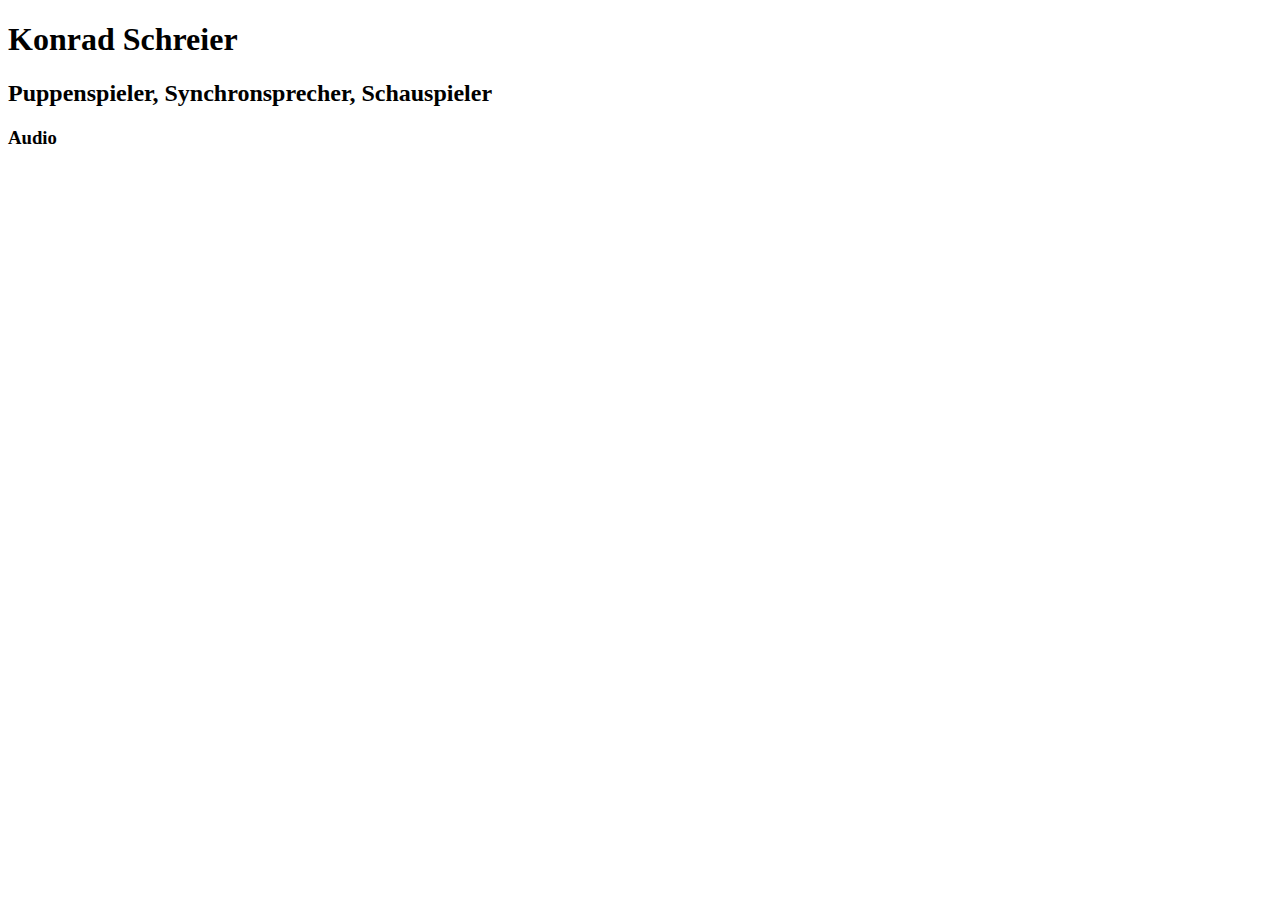
<file: audio/index.html>
<!DOCTYPE html>
<html lang="de">

<head>
    <meta charset="UTF-8">
    <meta name="viewport" content="width=device-width, initial-scale=1.0">
    <base href="https://konradschreier.de">

    <title>Konrad Schreier</title>

    <meta name="robots" content="index, follow">
    <meta name="description"
        content="Konrad Schreier – Puppenspieler, Synchronsprecher und Schauspieler aus Berlin. Projekte &amp; Profil.">
    <meta name="keywords"
        content="Kunst, Konrad Schreier, Künstlerportfolio, moderne Kunst, Schauspiel, Theater, Puppenspiel, Musik, Ernst Busch, Puppentheater">
    <meta property="og:title" content="Konrad Schreier – Portfolio">
    <meta property="og:description"
        content="Konrad Schreier – Puppenspieler, Synchronsprecher und Schauspieler aus Berlin. Projekte &amp; Profil.">
    <meta property="og:image" content="images/portfolio-cover.jpg">
    <meta property="og:url" content="https://konradschreier.de">
    <meta property="og:type" content="website">
    <meta name="twitter:card" content="summary_large_image">
    <meta name="twitter:title"
        content="Konrad Schreier – Puppenspieler, Synchronsprecher und Schauspieler aus Berlin. Projekte &amp; Profil.">
    <meta name="twitter:description" content="Erfahren Sie mehr über Kunst und Projekte von Konrad Schreier.">
    <meta name="twitter:image" content="images/portfolio-cover.jpg">
    <script src="js/head.js" defer></script>
</head>

<body>
    <header>
        <div class="center">
            <h1>Konrad Schreier</h1>
            <h2>Puppenspieler, Synchronsprecher, Schauspieler</h2>
        </div>
    </header>

    <div id="nav"></div>

    <div class="row">
        <div class="main">
            <div class="center">
                <h3>Audio</h3>
                <div id="pl"></div>
            </div>
        </div>

        <div id="impressum"></div>

    </div>
</body>

</html>
</file>
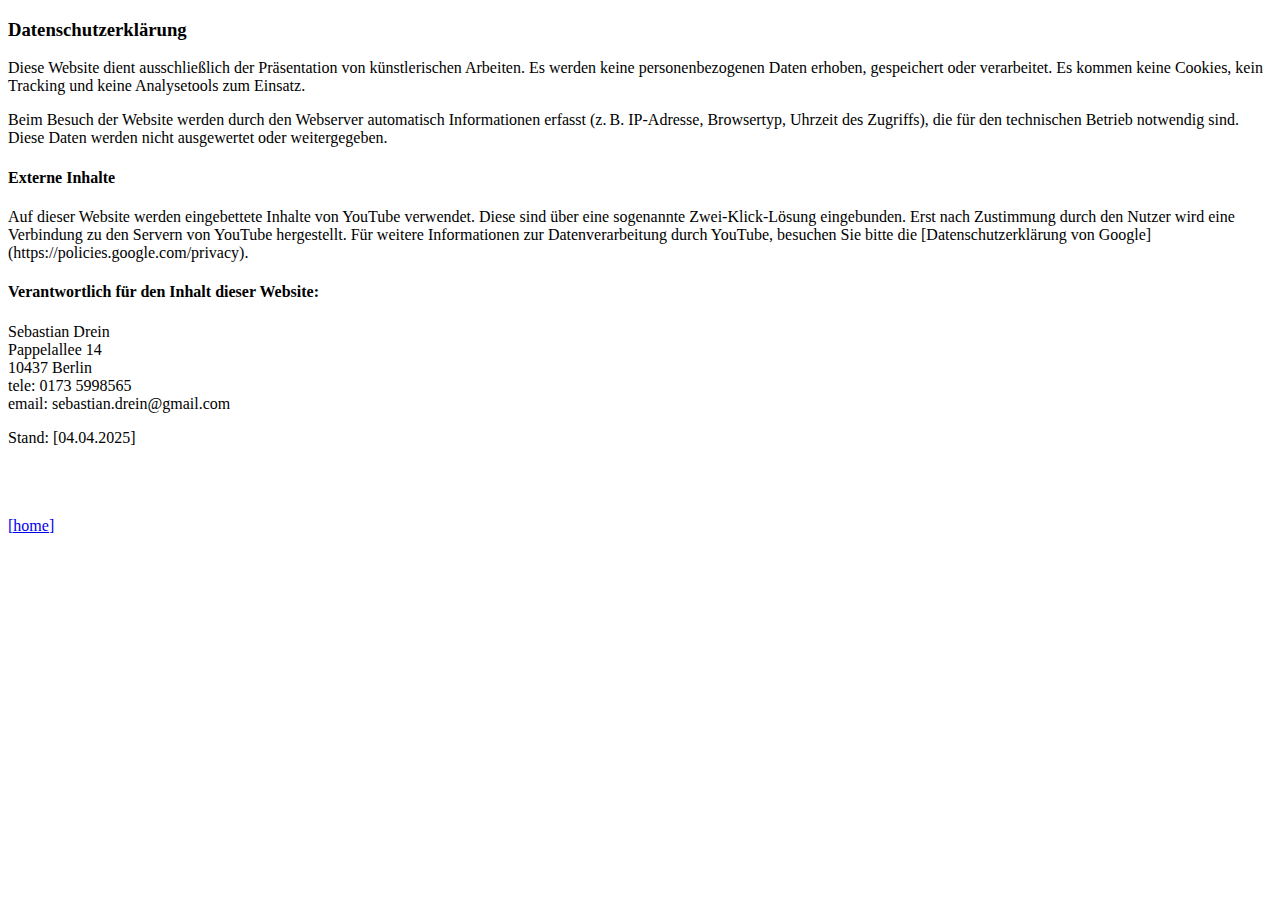
<file: datenschutzerklärung/index.html>
<!DOCTYPE html>
<html lang="DE">

<head>
    <meta charset="UTF-8">
    <meta name="viewport" content="width=device-width, initial-scale=1.0">
    <base href="https://konradschreier.de">

    <title>Konrad Schreier</title>

    <meta name="robots" content="index, follow">
    <meta name="description"
        content="Konrad Schreier – Puppenspieler, Synchronsprecher und Schauspieler aus Berlin. Projekte &amp; Profil.">
    <meta name="keywords"
        content="Kunst, Konrad Schreier, Künstlerportfolio, moderne Kunst, Schauspiel, Theater, Puppenspiel, Musik, Ernst Busch, Puppentheater">
    <meta property="og:title" content="Konrad Schreier – Portfolio">
    <meta property="og:description"
        content="Konrad Schreier – Puppenspieler, Synchronsprecher und Schauspieler aus Berlin. Projekte &amp; Profil.">
    <meta property="og:image" content="images/portfolio-cover.jpg">
    <meta property="og:url" content="https://konradschreier.de">
    <meta property="og:type" content="website">
    <meta name="twitter:card" content="summary_large_image">
    <meta name="twitter:title"
        content="Konrad Schreier – Puppenspieler, Synchronsprecher und Schauspieler aus Berlin. Projekte &amp; Profil.">
    <meta name="twitter:description" content="Erfahren Sie mehr über Kunst und Projekte von Konrad Schreier.">
    <meta name="twitter:image" content="images/portfolio-cover.jpg">
    <script src="js/head.js" defer></script>
</head>

<body class="center">
    <h3>Datenschutzerklärung</h3>

    <p>Diese Website dient ausschließlich der Präsentation von künstlerischen Arbeiten. Es werden keine
        personenbezogenen Daten erhoben, gespeichert oder verarbeitet. Es kommen keine Cookies, kein Tracking und keine
        Analysetools zum Einsatz.</p>

    <p>Beim Besuch der Website werden durch den Webserver automatisch Informationen erfasst (z. B. IP-Adresse,
        Browsertyp, Uhrzeit des Zugriffs), die für den technischen Betrieb notwendig sind. Diese Daten werden nicht
        ausgewertet oder weitergegeben.</p>

    <p>
    <h4>Externe Inhalte</h4>
    Auf dieser Website werden eingebettete Inhalte von YouTube verwendet. Diese sind über eine sogenannte
    Zwei-Klick-Lösung eingebunden. Erst nach Zustimmung durch den Nutzer wird eine Verbindung zu den Servern von
    YouTube hergestellt.
    Für weitere Informationen zur Datenverarbeitung durch YouTube, besuchen Sie bitte die [Datenschutzerklärung von
    Google]
    (https://policies.google.com/privacy).</p>

    <p>
    <h4>Verantwortlich für den Inhalt dieser Website:</h4>
    Sebastian Drein<br>Pappelallee 14<br>10437 Berlin<br>tele: 0173 5998565<br>email: sebastian.drein@gmail.com
    </p>
    <p> Stand: [04.04.2025]</p>
    <p><br><br><br>
        <a href="https://konradschreier.de">[home]</a>
    </p>
</body>

</html>
</file>
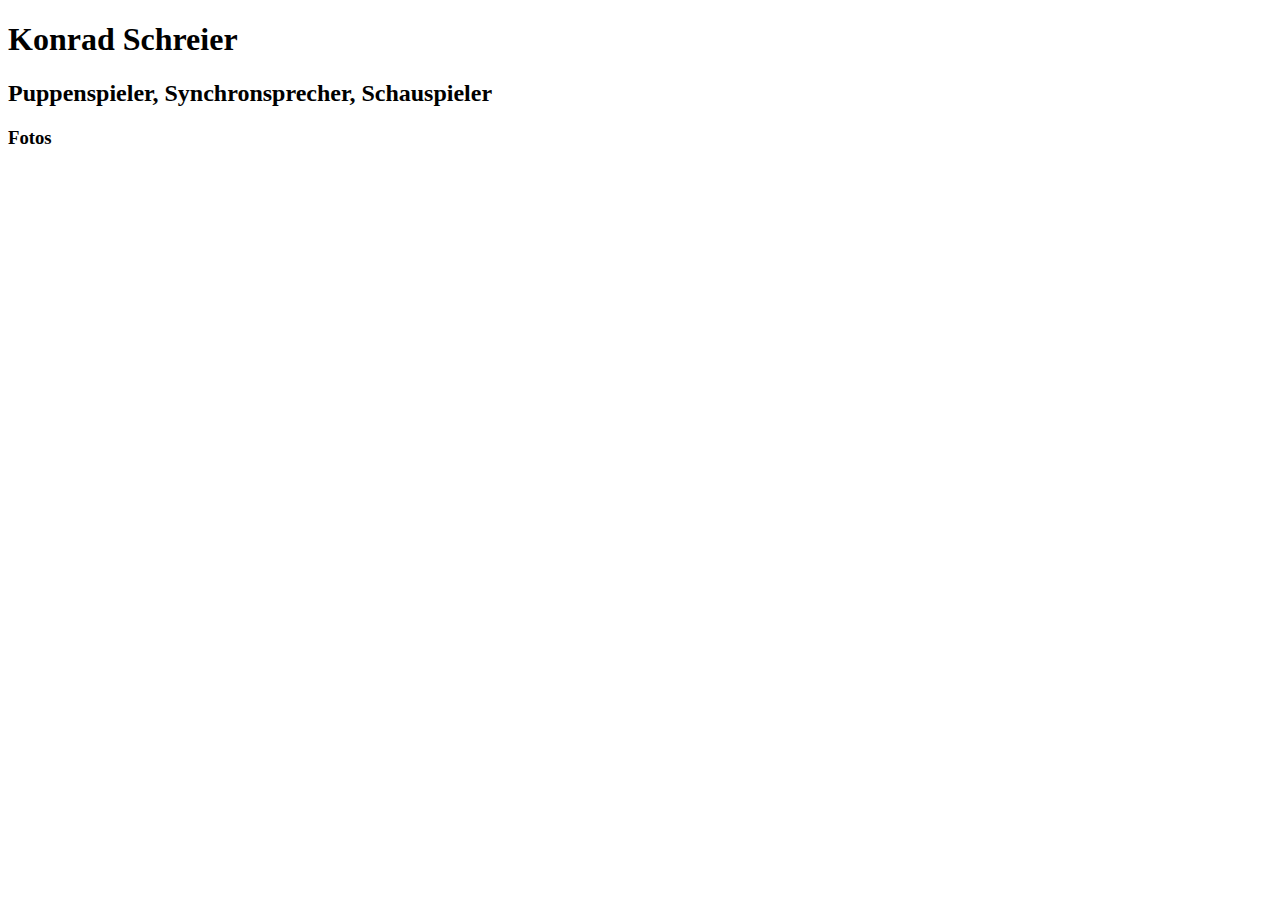
<file: fotos/index.html>
<!DOCTYPE html>
<html lang="de">

<head>
    <meta charset="UTF-8">
    <meta name="viewport" content="width=device-width, initial-scale=1.0">
    <base href="https://konradschreier.de">

    <title>Konrad Schreier</title>

    <meta name="robots" content="index, follow">
    <meta name="description"
        content="Konrad Schreier – Puppenspieler, Synchronsprecher und Schauspieler aus Berlin. Projekte &amp; Profil.">
    <meta name="keywords"
        content="Kunst, Konrad Schreier, Künstlerportfolio, moderne Kunst, Schauspiel, Theater, Puppenspiel, Musik, Ernst Busch, Puppentheater">
    <meta property="og:title" content="Konrad Schreier – Portfolio">
    <meta property="og:description"
        content="Konrad Schreier – Puppenspieler, Synchronsprecher und Schauspieler aus Berlin. Projekte &amp; Profil.">
    <meta property="og:image" content="images/portfolio-cover.jpg">
    <meta property="og:url" content="https://konradschreier.de">
    <meta property="og:type" content="website">
    <meta name="twitter:card" content="summary_large_image">
    <meta name="twitter:title"
        content="Konrad Schreier – Puppenspieler, Synchronsprecher und Schauspieler aus Berlin. Projekte &amp; Profil.">
    <meta name="twitter:description" content="Erfahren Sie mehr über Kunst und Projekte von Konrad Schreier.">
    <meta name="twitter:image" content="images/portfolio-cover.jpg">
    <script src="js/head.js" defer></script>
</head>

<body>
    <header>
        <div class="center">
            <h1>Konrad Schreier</h1>
            <h2>Puppenspieler, Synchronsprecher, Schauspieler</h2>
        </div>
    </header>

    <div id="nav"></div>

    <div class="row">
        <div class="main">
            <div class="center">
                <h3>Fotos</h3>
                <div id="pl"></div>
            </div>
        </div>

        <div id="impressum"></div>

    </div>
</body>

</html>
</file>
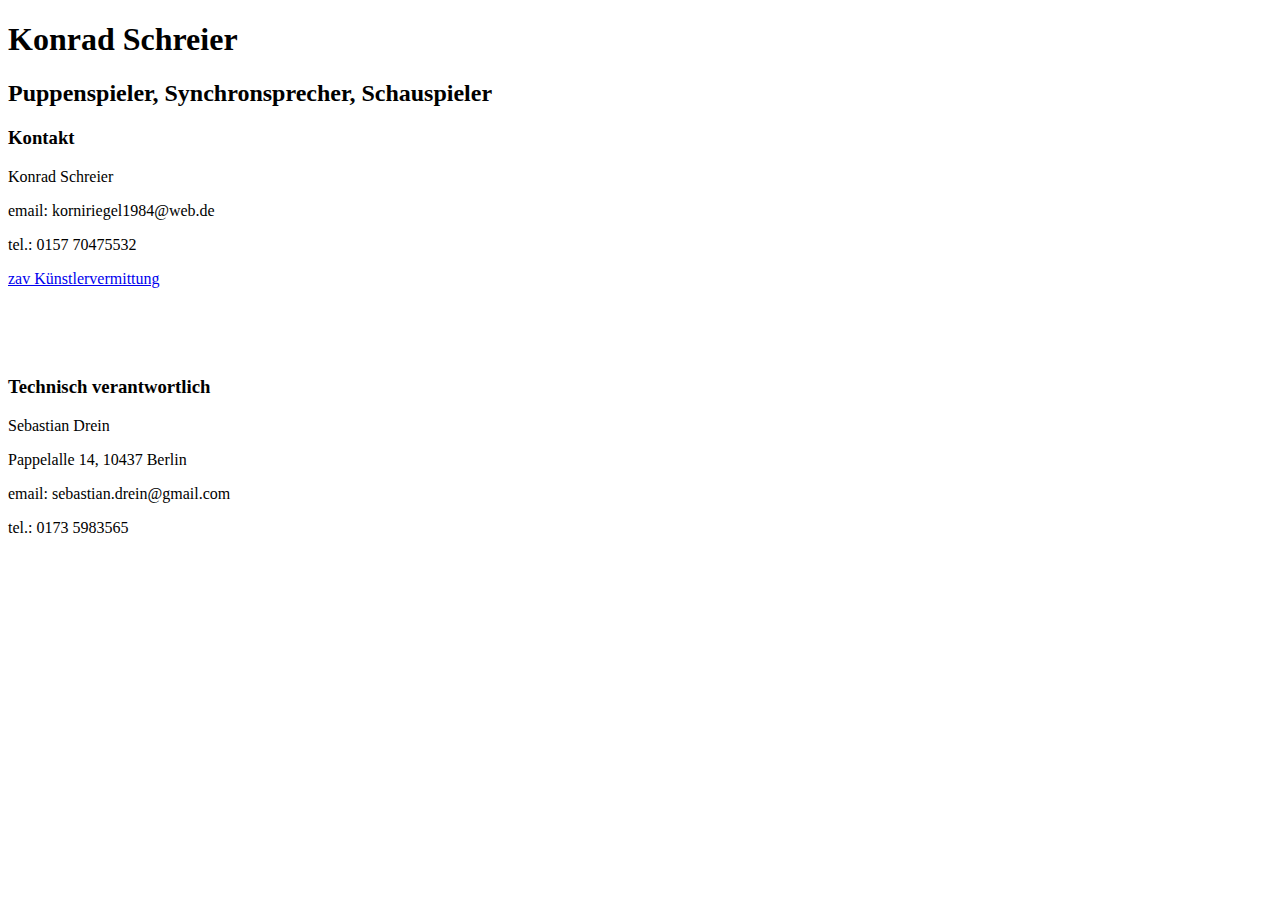
<file: kontakt/index.html>
<!DOCTYPE html>
<html lang="de">

<head>
    <meta charset="UTF-8">
    <meta name="viewport" content="width=device-width, initial-scale=1.0">
    <base href="https://konradschreier.de">

    <title>Konrad Schreier</title>

    <meta name="robots" content="index, follow">
    <meta name="description"
        content="Konrad Schreier – Puppenspieler, Synchronsprecher und Schauspieler aus Berlin. Projekte &amp; Profil.">
    <meta name="keywords"
        content="Kunst, Konrad Schreier, Künstlerportfolio, moderne Kunst, Schauspiel, Theater, Puppenspiel, Musik, Ernst Busch, Puppentheater">
    <meta property="og:title" content="Konrad Schreier – Portfolio">
    <meta property="og:description"
        content="Konrad Schreier – Puppenspieler, Synchronsprecher und Schauspieler aus Berlin. Projekte &amp; Profil.">
    <meta property="og:image" content="images/portfolio-cover.jpg">
    <meta property="og:url" content="https://konradschreier.de">
    <meta property="og:type" content="website">
    <meta name="twitter:card" content="summary_large_image">
    <meta name="twitter:title"
        content="Konrad Schreier – Puppenspieler, Synchronsprecher und Schauspieler aus Berlin. Projekte &amp; Profil.">
    <meta name="twitter:description" content="Erfahren Sie mehr über Kunst und Projekte von Konrad Schreier.">
    <meta name="twitter:image" content="images/portfolio-cover.jpg">

    <script src="js/head.js" defer></script>
</head>

<body>
    <header>
        <div class="center">
            <h1>Konrad Schreier</h1>
            <h2>Puppenspieler, Synchronsprecher, Schauspieler</h2>
        </div>
    </header>

    <div id="nav"></div>

    <div class="row">
        <div class="main">
            <div class="center">
                <h3>Kontakt</h3>
                <p>Konrad Schreier</p>
                <p>email: korniriegel1984@web.de</p>
                <p>tel.: 0157 70475532</p>
                <a
                    href="https://zav.arbeitsagentur.de/DE/Kuenstler/Puppenspiel/m/Schreier-Konrad/Sedcard_Schreier-Konrad.html?nn=77808">
                    zav Künstlervermittung
                </a>
                <p><br><br><br></p>
                <h3>Technisch verantwortlich</h3>
                <p>Sebastian Drein</p>
                <p> Pappelalle 14,
                    10437 Berlin
                </p>
                <p>email: sebastian.drein@gmail.com</p>
                <p>tel.: 0173 5983565</p>
                <p><br><br><br></p>
            </div>
        </div>

        <div id="impressum"></div>

    </div>
</body>

</html>
</file>
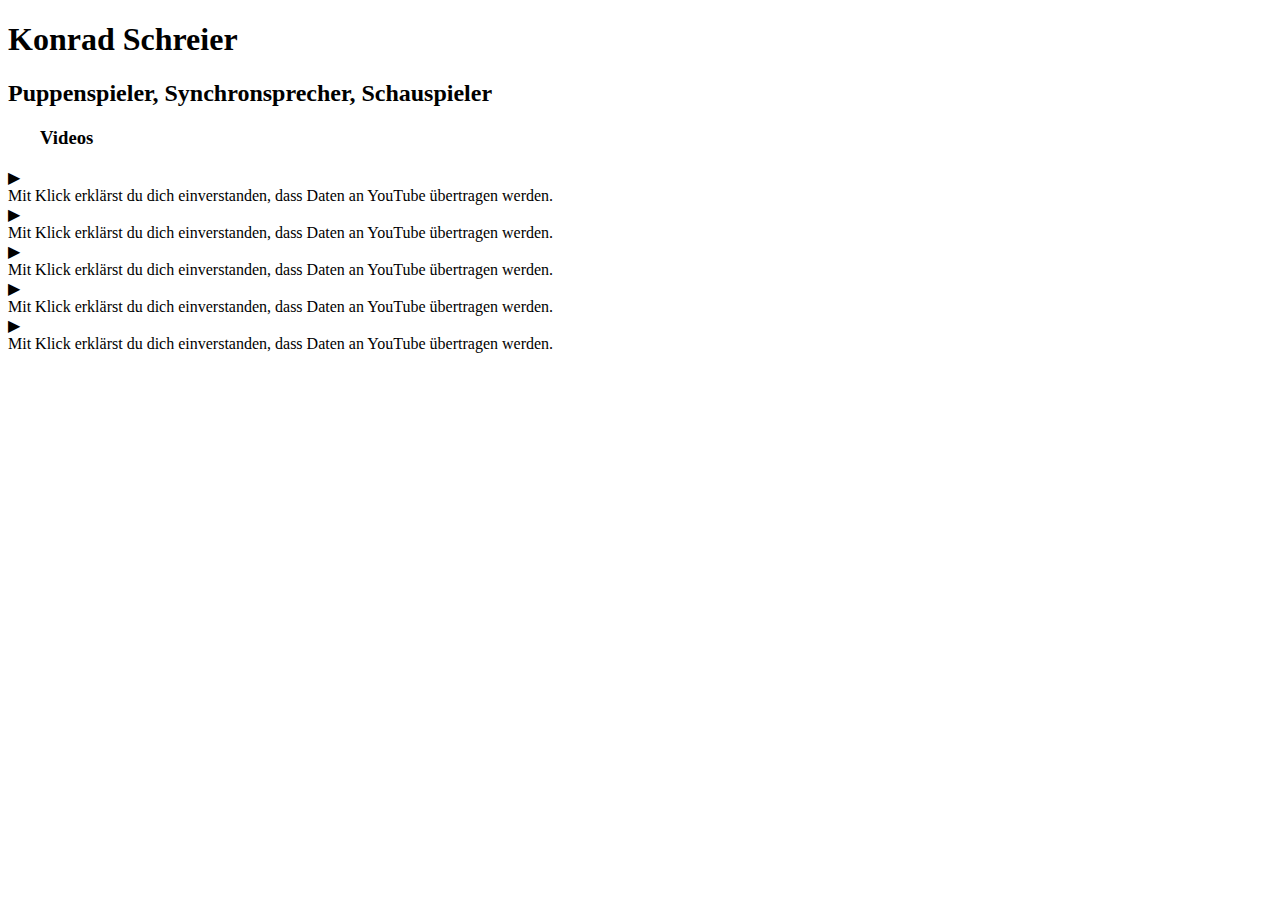
<file: videos/index.html>
<!DOCTYPE html>
<html lang="de">

<head>
    <meta charset="UTF-8">
    <meta name="viewport" content="width=device-width, initial-scale=1.0">
    <base href="https://konradschreier.de">

    <title>Konrad Schreier</title>

    <meta name="robots" content="index, follow">
    <meta name="description"
        content="Konrad Schreier – Puppenspieler, Synchronsprecher und Schauspieler aus Berlin. Projekte &amp; Profil.">
    <meta name="keywords"
        content="Kunst, Konrad Schreier, Künstlerportfolio, moderne Kunst, Schauspiel, Theater, Puppenspiel, Musik, Ernst Busch, Puppentheater">
    <meta property="og:title" content="Konrad Schreier – Portfolio">
    <meta property="og:description"
        content="Konrad Schreier – Puppenspieler, Synchronsprecher und Schauspieler aus Berlin. Projekte &amp; Profil.">
    <meta property="og:image" content="images/portfolio-cover.jpg">
    <meta property="og:url" content="https://konradschreier.de">
    <meta property="og:type" content="website">
    <meta name="twitter:card" content="summary_large_image">
    <meta name="twitter:title"
        content="Konrad Schreier – Puppenspieler, Synchronsprecher und Schauspieler aus Berlin. Projekte &amp; Profil.">
    <meta name="twitter:description" content="Erfahren Sie mehr über Kunst und Projekte von Konrad Schreier.">
    <meta name="twitter:image" content="images/portfolio-cover.jpg">

    <script src="js/head.js" defer></script>
</head>

<body>
    <header>
        <div class="center">
            <h1>Konrad Schreier</h1>
            <h2>Puppenspieler, Synchronsprecher, Schauspieler</h2>
        </div>
    </header>
    <div id="nav"></div>
    <div class="row">
        <div class="main">
            <div class="videos">
                <h3 style="width: 100%; margin-left: 2rem;">Videos</h3>
                <!-- Video 1 -->
                <div class=" video-wrapper" id="video-1" data-video-id="804MrawcO4A">
                    <div class="video-placeholder" onclick="loadYouTubeVideo('video-1')"
                        style="background-image: url('images/tn_video1.jpg');">
                        <div class="video-button">▶</div>
                        <div class="video-overlay">Mit Klick erklärst du dich einverstanden, dass Daten an YouTube
                            übertragen werden.</div>
                    </div>
                </div>
                <!-- Video 2 -->
                <div class="video-wrapper" id="video-2" data-video-id="CtJ1ZwpMeGo">
                    <div class="video-placeholder" onclick="loadYouTubeVideo('video-2')"
                        style="background-image: url('images/tn_video2.jpg');">
                        <div class="video-button">▶</div>
                        <div class="video-overlay">Mit Klick erklärst du dich einverstanden, dass Daten an YouTube
                            übertragen werden.</div>
                    </div>
                </div>
                <!-- Video 3 -->
                <div class="video-wrapper" id="video-3" data-video-id="kYtrtfHc8P0">
                    <div class="video-placeholder" onclick="loadYouTubeVideo('video-3')"
                        style="background-image: url('images/tn_video3.jpg');">
                        <div class="video-button">▶</div>
                        <div class="video-overlay">Mit Klick erklärst du dich einverstanden, dass Daten an YouTube
                            übertragen werden.</div>
                    </div>
                </div>
                <!-- Video 4 -->
                <div class="video-wrapper" id="video-4" data-video-id="ZuxSgnxZCpU">
                    <div class="video-placeholder" onclick="loadYouTubeVideo('video-4')"
                        style="background-image: url('images/tn_video4.jpg');">
                        <div class="video-button">▶</div>
                        <div class="video-overlay">Mit Klick erklärst du dich einverstanden, dass Daten an YouTube
                            übertragen werden.</div>
                    </div>
                </div>
                <!-- Video 5 -->
                <div class="video-wrapper" id="video-5" data-video-id="phHOLYlEPg0">
                    <div class="video-placeholder" onclick="loadYouTubeVideo('video-5')"
                        style="background-image: url('images/tn_video5.jpg');">
                        <div class="video-button">▶</div>
                        <div class="video-overlay">Mit Klick erklärst du dich einverstanden, dass Daten an YouTube
                            übertragen werden.</div>
                    </div>
                </div>
            </div>
        </div>

        <div id="impressum"></div>

    </div>
</body>

</html>
</file>
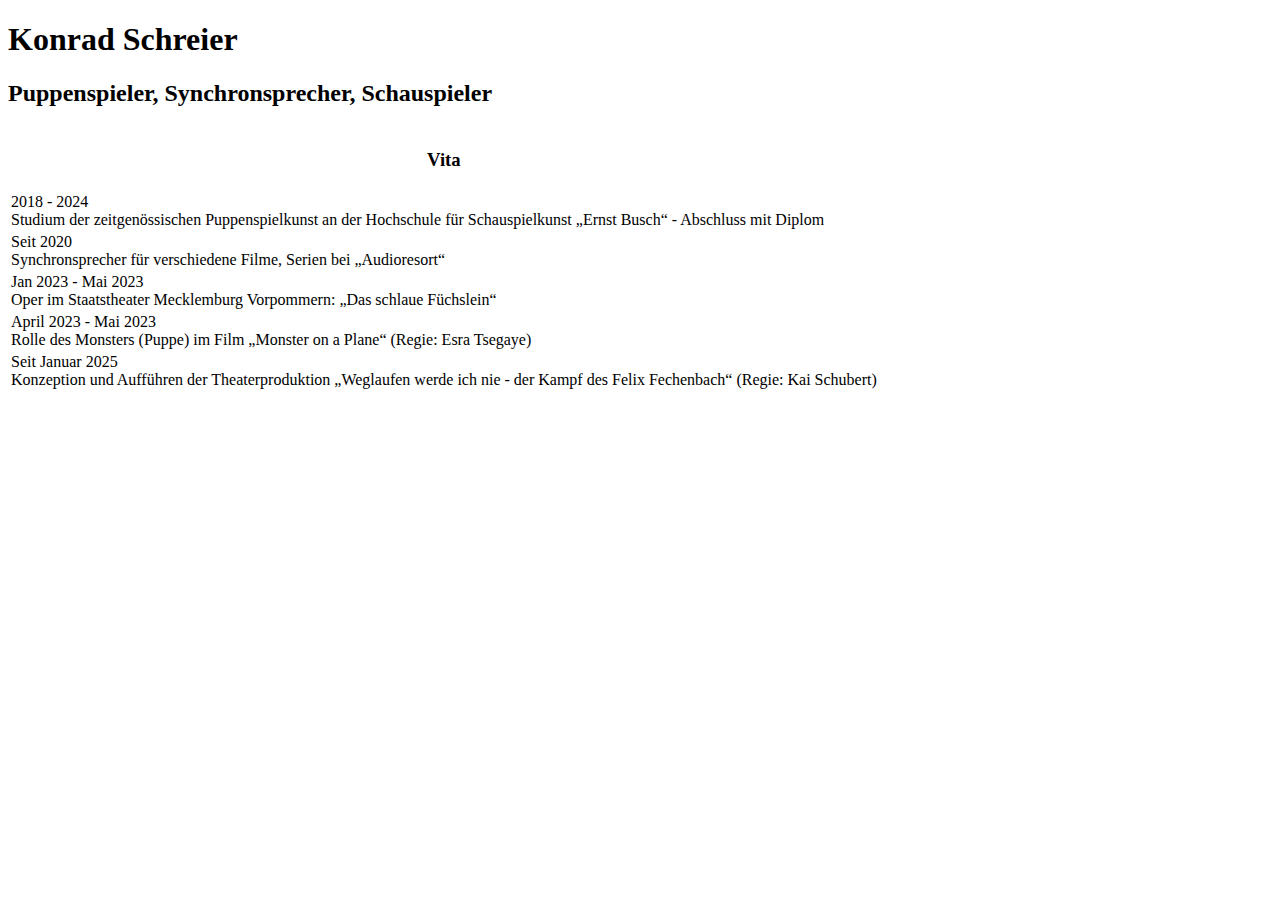
<file: vita/index.html>
<!DOCTYPE html>
<html lang="de">

<head>
    <meta charset="UTF-8">
    <meta name="viewport" content="width=device-width, initial-scale=1.0">
    <base href="https://konradschreier.de">

    <title>Konrad Schreier</title>

    <meta name="robots" content="index, follow">
    <meta name="description"
        content="Konrad Schreier – Puppenspieler, Synchronsprecher und Schauspieler aus Berlin. Projekte &amp; Profil.">
    <meta name="keywords"
        content="Kunst, Konrad Schreier, Künstlerportfolio, moderne Kunst, Schauspiel, Theater, Puppenspiel, Musik, Ernst Busch, Puppentheater">
    <meta property="og:title" content="Konrad Schreier – Portfolio">
    <meta property="og:description"
        content="Konrad Schreier – Puppenspieler, Synchronsprecher und Schauspieler aus Berlin. Projekte &amp; Profil.">
    <meta property="og:image" content="images/portfolio-cover.jpg">
    <meta property="og:url" content="https://konradschreier.de">
    <meta property="og:type" content="website">
    <meta name="twitter:card" content="summary_large_image">
    <meta name="twitter:title"
        content="Konrad Schreier – Puppenspieler, Synchronsprecher und Schauspieler aus Berlin. Projekte &amp; Profil.">
    <meta name="twitter:description" content="Erfahren Sie mehr über Kunst und Projekte von Konrad Schreier.">
    <meta name="twitter:image" content="images/portfolio-cover.jpg">
    <script src="js/head.js" defer></script>
</head>

<body>
    <header>
        <div class="center">
            <h1>Konrad Schreier</h1>
            <h2>Puppenspieler, Synchronsprecher, Schauspieler</h2>
        </div>
    </header>

    <div id="nav"></div>

    <div class="row">
        <div class="main">
            <div class="center">
                <table>
                    <tr>
                        <th>
                            <h3>Vita</h3>
                        </th>
                    </tr>
                    <tr>
                        <td>2018 - 2024<br>
                            Studium der zeitgenössischen Puppenspielkunst an der Hochschule für Schauspielkunst
                            „Ernst Busch“ - Abschluss mit Diplom</td>
                    </tr>
                    <tr>
                        <td>Seit 2020<br>
                            Synchronsprecher für verschiedene Filme, Serien bei „Audioresort“</td>
                    </tr>
                    <tr>
                        <td>Jan 2023 - Mai 2023<br>
                            Oper im Staatstheater Mecklemburg Vorpommern: „Das schlaue Füchslein“</td>
                    </tr>
                    <tr>
                        <td>April 2023 - Mai 2023<br>
                            Rolle des Monsters (Puppe) im Film „Monster on a Plane“ (Regie: Esra Tsegaye)</td>
                    </tr>
                    <tr>
                        <td>Seit Januar 2025<br>
                            Konzeption und Aufführen der Theaterproduktion „Weglaufen werde ich nie - der Kampf
                            des Felix Fechenbach“ (Regie: Kai Schubert)</td>
                    </tr>
                </table>
            </div>
        </div>

        <div id="impressum"></div>

    </div>
</body>

</html>
</file>
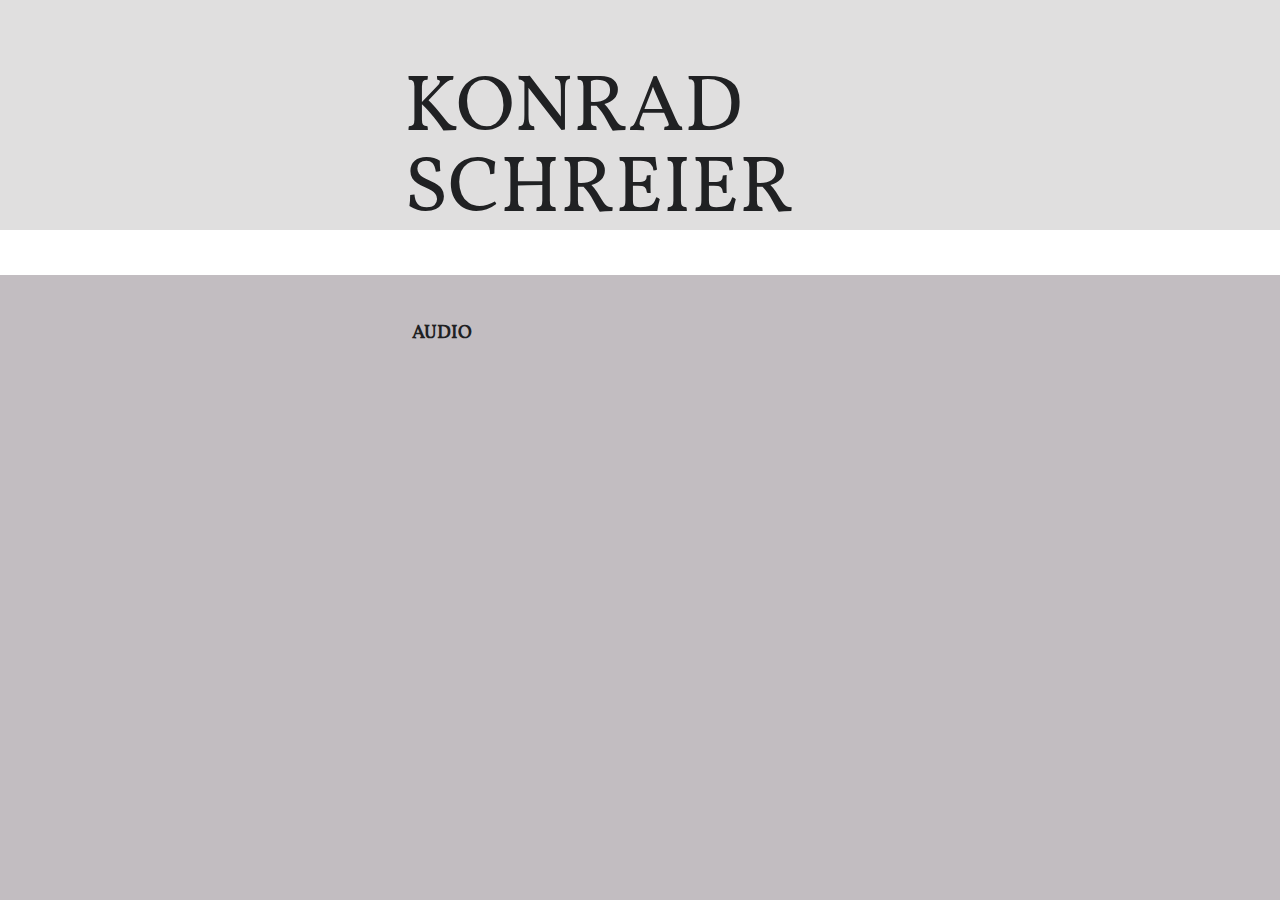
<file: audio.html>
<!DOCTYPE html>
<html lang="DE">

<head>
    <meta charset="UTF-8">
    <title>Konrad Schreier</title>
    <!--meta http-equiv="refresh" content="100"-->
    <link rel="stylesheet" href="css/styles.css">
    <script src="https://code.jquery.com/jquery-3.7.1.js"
        integrity="sha256-eKhayi8LEQwp4NKxN+CfCh+3qOVUtJn3QNZ0TciWLP4=" crossorigin="anonymous"></script>
</head>

<body>
    <header>
        <div class="center">
            <h1>Konrad Schreier</h1>
            <h2>Puppenspieler, Synchronsprecher, Schauspieler</h2>
        </div>
    </header>

    <div id="nav"></div>
    <script>
        $(function () {
            $("#nav").load("nav.html");
        });
    </script>

    <div class="row">
        <div class="main">
            <div class="center">
                <h3>Audio</h3>
                <div id="pl"></div>
                <script>
                    $(function () {
                        $("#pl").load("placeholder.html");
                    });
                </script>
            </div>
        </div>
    </div>

    <div id="impressum"></div>
    <script>
        $(function () {
            $("#impressum").load("footer.html");
        });
    </script>
    </div>
</body>

</html>
</file>
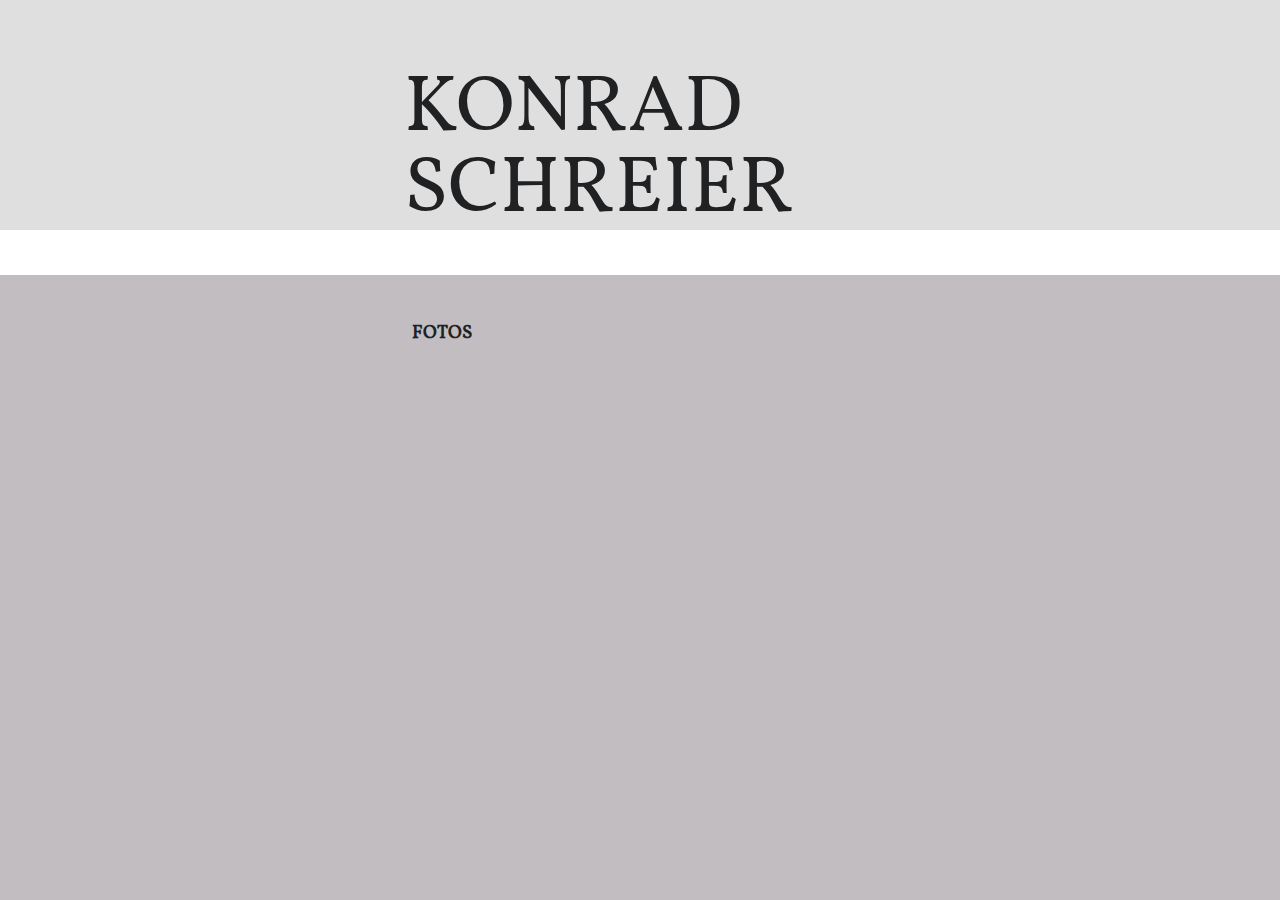
<file: fotos.html>
<!DOCTYPE html>
<html lang="DE">

<head>
    <meta charset="UTF-8">
    <title>Konrad Schreier</title>
    <!--meta http-equiv="refresh" content="100"-->
    <link rel="stylesheet" href="css/styles.css">
    <script src="https://code.jquery.com/jquery-3.7.1.js"
        integrity="sha256-eKhayi8LEQwp4NKxN+CfCh+3qOVUtJn3QNZ0TciWLP4=" crossorigin="anonymous"></script>
</head>

<body>
    <header>
        <div class="center">
            <h1>Konrad Schreier</h1>
            <h2>Puppenspieler, Synchronsprecher, Schauspieler</h2>
        </div>
    </header>

    <div id="nav"></div>
    <script>
        $(function () {
            $("#nav").load("nav.html");
        });
    </script>

    <div class="row">
        <div class="main">
            <div class="center">
                <h3>Fotos</h3>
                <div id="pl"></div>
                <script>
                    $(function () {
                        $("#pl").load("placeholder.html");
                    });
                </script>
            </div>
        </div>
    </div>

    <div id="impressum"></div>
    <script>
        $(function () {
            $("#impressum").load("footer.html");
        });
    </script>
    </div>
</body>

</html>
</file>
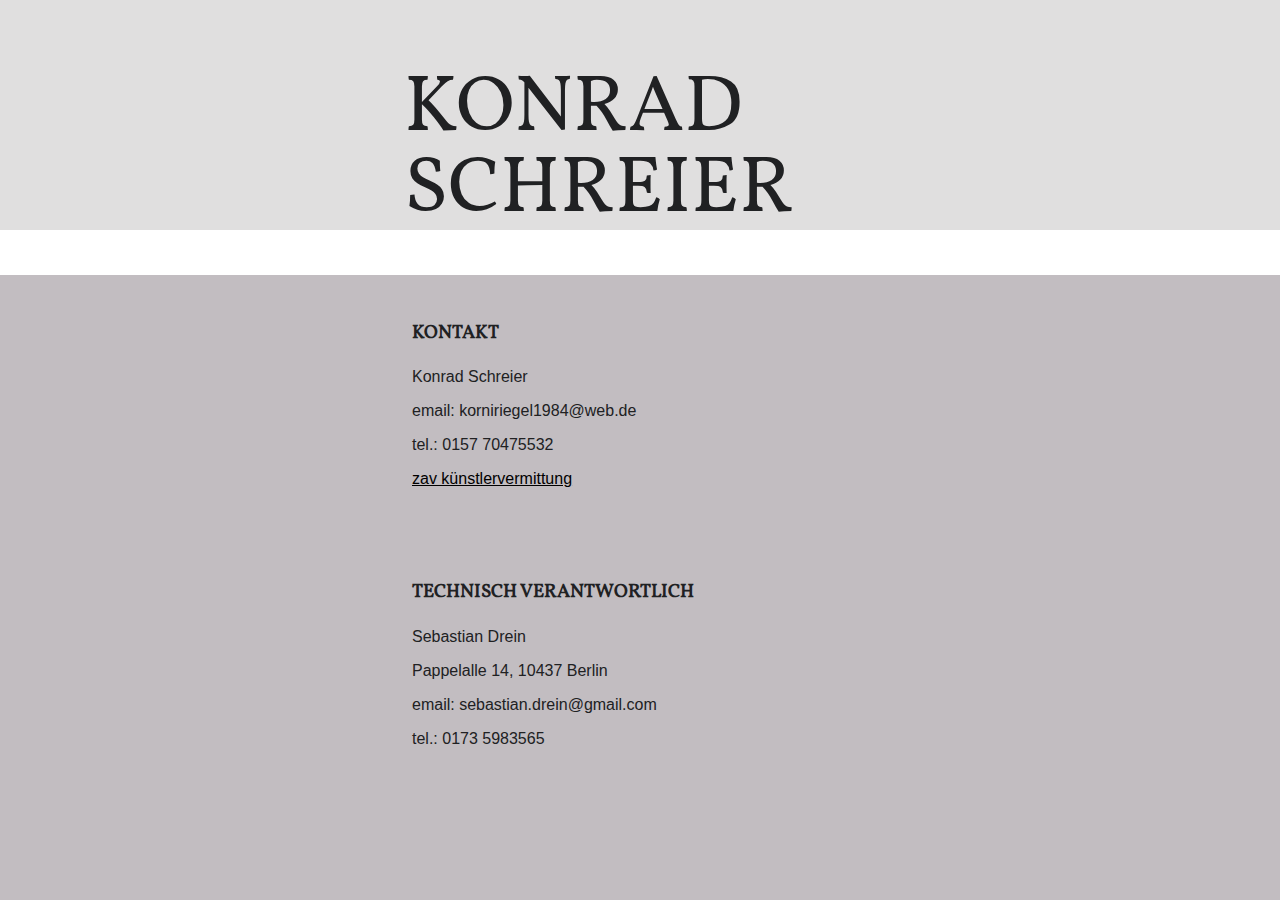
<file: kontakt.html>
<!DOCTYPE html>
<html lang="DE">

<head>
    <meta charset="UTF-8">
    <title>Konrad Schreier</title>
    <!--meta http-equiv="refresh" content="100"-->
    <link rel="stylesheet" href="css/styles.css">
    <script src="https://code.jquery.com/jquery-3.7.1.js"
        integrity="sha256-eKhayi8LEQwp4NKxN+CfCh+3qOVUtJn3QNZ0TciWLP4=" crossorigin="anonymous"></script>
</head>

<body>
    <header>
        <div class="center">
            <h1>Konrad Schreier</h1>
            <h2>Puppenspieler, Synchronsprecher, Schauspieler</h2>
        </div>
    </header>

    <div id="nav"></div>
    <script>
        $(function () {
            $("#nav").load("nav.html");
        });
    </script>

    <div class="row">
        <div class="main">
            <div class="center">
                <h3>Kontakt</h3>
                <p>Konrad Schreier</p>
                <p>email: korniriegel1984@web.de</p>
                <p>tel.: 0157 70475532</p>
                <a
                    href="https://zav.arbeitsagentur.de/DE/Kuenstler/Puppenspiel/m/Schreier-Konrad/Sedcard_Schreier-Konrad.html?nn=77808">
                    zav künstlervermittung
                </a>
                <p><br><br><br></p>
                <h3>Technisch verantwortlich</h3>
                <p>Sebastian Drein</p>
                <p> Pappelalle 14,
                    10437 Berlin
                </p>
                <p>email: sebastian.drein@gmail.com</p>
                <p>tel.: 0173 5983565</p>
                <p><br><br><br></p>
            </div>
        </div>
    </div>

    <div id="impressum"></div>
    <script>
        $(function () {
            $("#impressum").load("footer.html");
        });
    </script>
    </div>
</body>

</html>
</file>
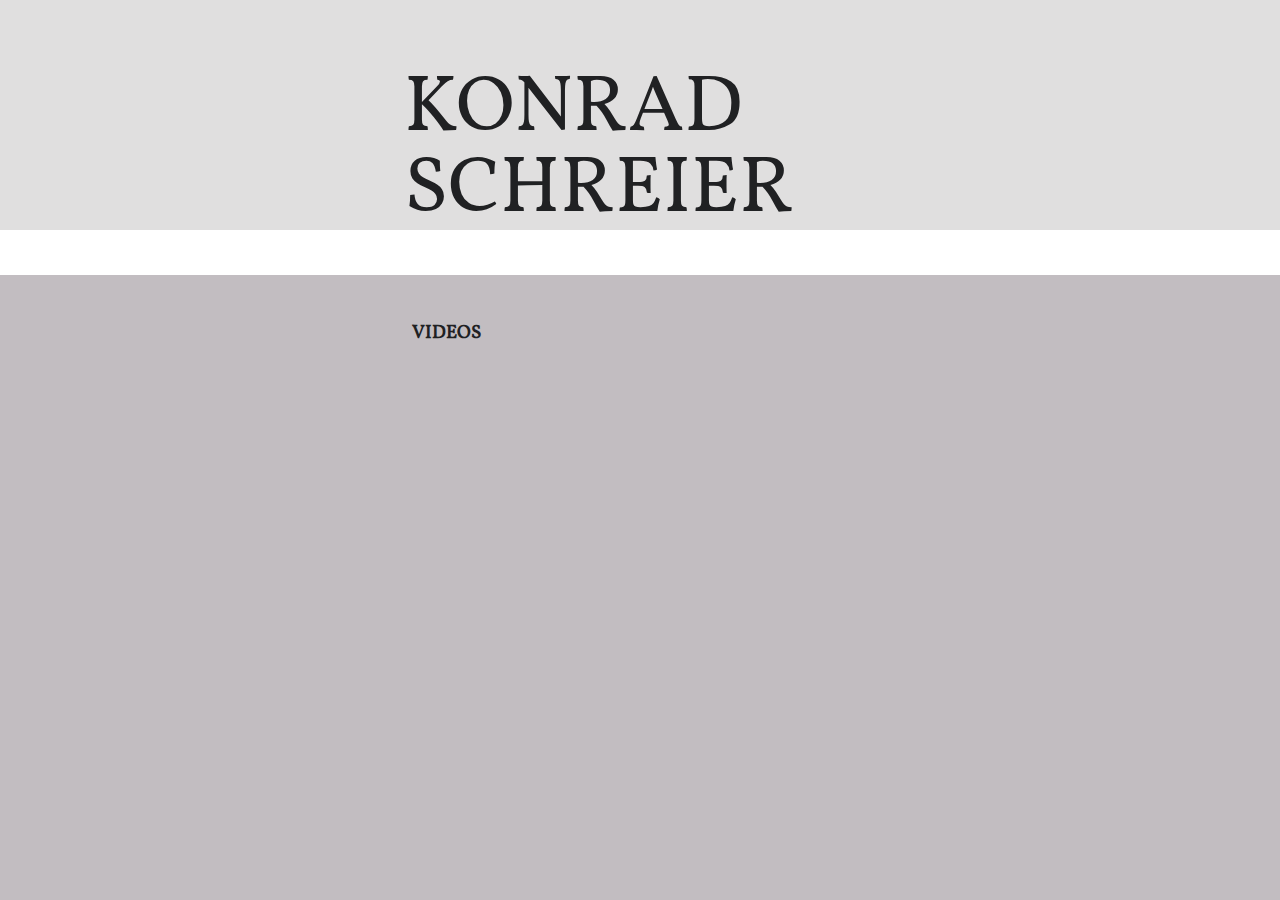
<file: videos.html>
<!DOCTYPE html>
<html lang="DE">

<head>
    <meta charset="UTF-8">
    <title>Konrad Schreier</title>
    <!--meta http-equiv="refresh" content="100"-->
    <link rel="stylesheet" href="css/styles.css">
    <script src="https://code.jquery.com/jquery-3.7.1.js"
        integrity="sha256-eKhayi8LEQwp4NKxN+CfCh+3qOVUtJn3QNZ0TciWLP4=" crossorigin="anonymous"></script>
</head>

<body>
    <header>
        <div class="center">
            <h1>Konrad Schreier</h1>
            <h2>Puppenspieler, Synchronsprecher, Schauspieler</h2>
        </div>
    </header>

    <div id="nav"></div>
    <script>
        $(function () {
            $("#nav").load("nav.html");
        });
    </script>

    <div class="row">
        <div class="main">
            <div class="center">
                <h3>Videos</h3>
                <div id="pl"></div>
                <script>
                    $(function () {
                        $("#pl").load("placeholder.html");
                    });
                </script>
            </div>
        </div>
    </div>

    <div id="impressum"></div>
    <script>
        $(function () {
            $("#impressum").load("footer.html");
        });
    </script>
    </div>
</body>

</html>
</file>
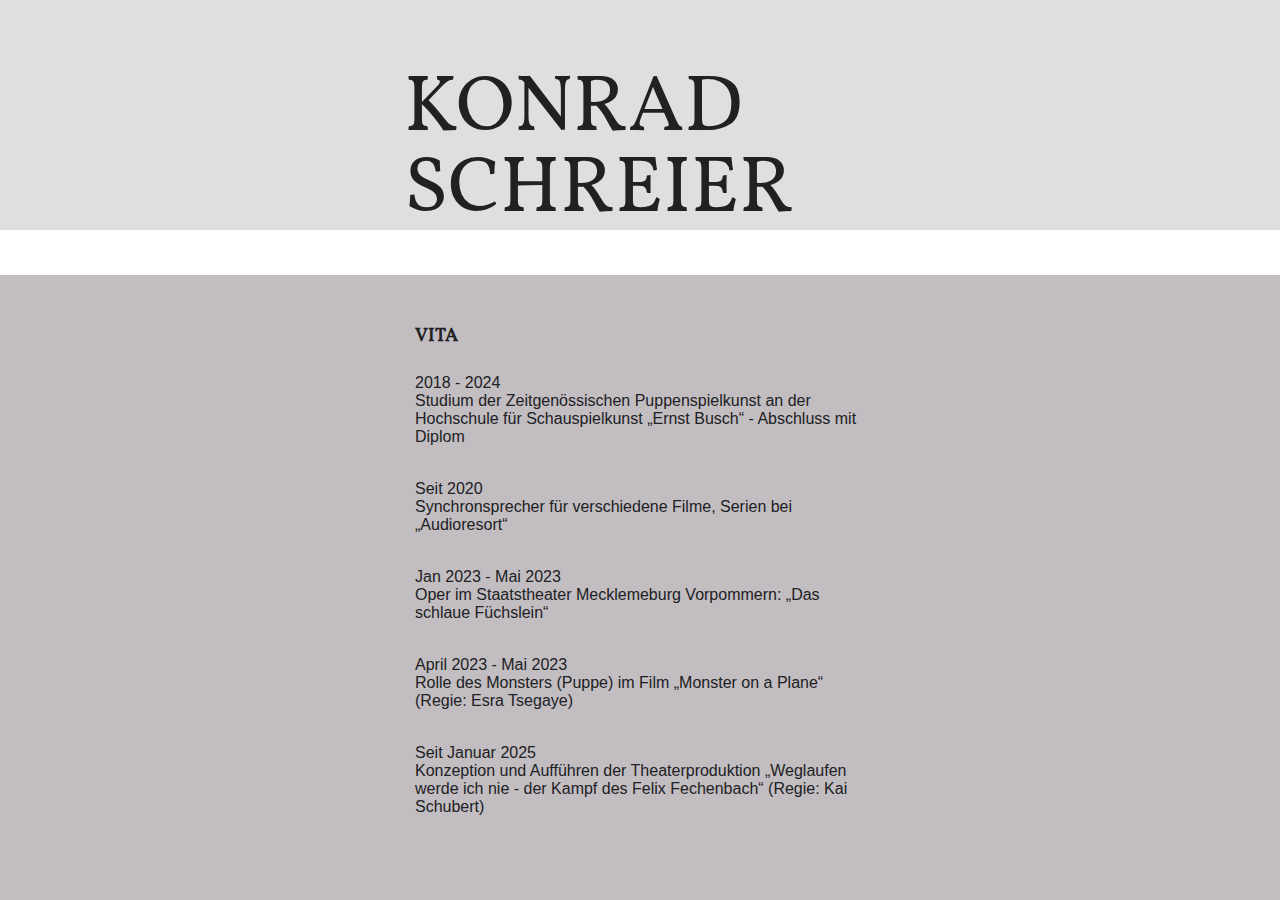
<file: vita.html>
<!DOCTYPE html>
<html lang="DE">

<head>
    <meta charset="UTF-8">
    <title>Konrad Schreier</title>
    <!--meta http-equiv="refresh" content="100"-->
    <link rel="stylesheet" href="css/styles.css">
    <script src="https://code.jquery.com/jquery-3.7.1.js"
        integrity="sha256-eKhayi8LEQwp4NKxN+CfCh+3qOVUtJn3QNZ0TciWLP4=" crossorigin="anonymous"></script>
</head>

<body>
    <header>
        <div class="center">
            <h1>Konrad Schreier</h1>
            <h2>Puppenspieler, Synchronsprecher, Schauspieler</h2>
        </div>
    </header>

    <div id="nav"></div>
    <script>
        $(function () {
            $("#nav").load("nav.html");
        });
    </script>

    <div class="row">
        <div class="main">
            <div class="center">
                <table>
                    <tr>
                        <th>
                            <h3>Vita</h3>
                        </th>
                    </tr>
                    <tr>
                        <td>2018 - 2024<br>
                            Studium der Zeitgenössischen Puppenspielkunst an der Hochschule für Schauspielkunst
                            „Ernst Busch“ - Abschluss mit Diplom</td>
                    </tr>
                    <tr>
                        <td>Seit 2020<br>
                            Synchronsprecher für verschiedene Filme, Serien bei „Audioresort“</td>
                    </tr>
                    <tr>
                        <td>Jan 2023 - Mai 2023<br>
                            Oper im Staatstheater Mecklemeburg Vorpommern: „Das schlaue Füchslein“</td>
                    </tr>
                    <tr>
                        <td>April 2023 - Mai 2023<br>
                            Rolle des Monsters (Puppe) im Film „Monster on a Plane“ (Regie: Esra Tsegaye)</td>
                    </tr>
                    <tr>
                        <td>Seit Januar 2025<br>
                            Konzeption und Aufführen der Theaterproduktion „Weglaufen werde ich nie - der Kampf
                            des Felix Fechenbach“ (Regie: Kai Schubert)</td>
                    </tr>
                </table>
            </div>
        </div>
    </div>

    <div id="impressum"></div>
    <script>
        $(function () {
            $("#impressum").load("footer.html");
        });
    </script>
    </div>
</body>

</html>
</file>
<file: css/styles.css>
* {
    box-sizing: border-box;
}

a {
    text-decoration: underline;
    color: #000;
}

a:hover{
    opacity: 69%;
    color: #202123;
}

h1 {
    margin-top: 0;
    margin-bottom: 0;
    font-weight: lighter;
    font-size: 5em;
    text-transform: uppercase;
}

h1, h2, h3, #nav {
    font-family: Vollkorn, Georgia, Times, 'Times New Roman', serif;
}

h2 {
    margin-top: 0;  
    margin-bottom: 0;
    font-weight: lighter;
    text-transform: uppercase;
}

h3 {
    margin: 0;
    text-align: justify;
    text-transform: uppercase;
    line-height: 2;
}

table {
    text-align: left;
}

.center {
    display: block;     
    margin: auto;
    margin-top: 0;
    padding: 20px;
    padding-bottom: 50px;
    width: 40%;
}

td {
    padding-top: 1rem;
    padding-bottom: 1rem;
}

header {
    background-color: #e0dfdf;
    width: 100%;
    padding-top: 50px;
    display: block;
    height: 230px;
}

@font-face {
    font-family: Titillium;
    src: url(fonts/titillium/Titillium-Regular.otf);
    font-display: swap;
}

@font-face {
    font-family: Vollkorn;
    src: url(fonts/vollkorn/Vollkorn-Regular.ttf);
    font-display: swap;
}

#impressum {
    padding: 2px;
    font-size: x-small;
    text-align: left;
    margin: auto;
    margin-top: auto;
    margin-bottom: 0;
    width: 40;

}

.main {
    display: flex;
    flex: 70%;
    flex-direction: column;
    padding: 20px;
    padding-bottom: 0;
    justify-content: space-between;
}

#nav {
    background-color: #ffff;
    width: 100%;
    text-align: left; 
    height: 45px;
    position: relative;
}

#nav a {
    display: block;
    padding: 14px 20px;
    width: 100%;
    height: 100%;
    color: black;
    font-weight: bolder;
    text-decoration: none;
    text-transform: uppercase;
}

#nav a:hover {
    background-color: #000000;
    color: #c2bdc1;
    opacity: 100% !important;
}

#nav li {    
    margin: auto;
    width: auto;
    height: auto; 
    text-align: center;
}

#nav ul {     
    display: flex;
    margin: auto;    
    margin-top: 0;
    width: 80%;
    list-style: none;
    padding: 0;
}

.nav-left {
    display: flex;
    padding: 0;
    margin: 0;
    width: auto;
    overflow: hidden;
    transition: maxheight 0.3s ease;
    position: relative;
    z-index: 10;
}

.nav-left li {
    margin-right: 20px;
}

.nav-left li:last-child {
    margin-right: 0; 
}

.nav-left.show {
    max-height: 500px; 
}

.nav-toggle {
    display: none;
    cursor: pointer;
    padding: 15px 20px;
    font-weight: bolder;
    text-transform: uppercase;
    background-color: #fff;
    color: #000;
    border-bottom: 1px solid #c2bdc1;
    position: relative;
}

body {
    justify-content: center;
    align-items: center;
    margin: 0;
    background-color: #c2bdc1;
    min-height: 100vh;
    font-size: 16px;
    font-family: Verdana, Geneva, Tahoma, sans-serif;
    font-kerning: normal;    
    display: flex;
    flex-direction: column;
    color: #202123;
}

.row {
    flex-wrap: wrap;
    flex-grow: 1;
    display: flex;
    justify-content: space-between;
    align-items: stretch;
    width: 100%;
    height: calc(100vh - 275px);
}

.side {
    flex: 30%;
    display: flex;
    flex-direction: column;
}

.side img{
    max-height: 100%;
    max-width: 100%;
    object-fit: cover;
    aspect-ratio: 13 / 18;
}

html {
    padding: 0;
    height: 100%;
}

html, body {
    height: 100%;
    margin: 0;
    padding: 0;
}

.videos {
    display: flex;
    flex-wrap: wrap;
    gap: auto;
    padding: 20px;
    padding-bottom: 50px;
    width: 60%;
    margin: auto;
}

@media screen and (max-width: 768px) {
    h1 {
        font-size: 2.5em;
    }

    h2 {
        font-size: medium;
    }

    h3 {
        text-align: left;
        line-height: 1.5;
        margin: 0 !important;
    }

    header {
        height: auto;
        padding-top: 20px;
    }

    .center {
        margin: auto !important;
        padding: 10px;
        padding-bottom: 30px;
    }

    .center,
    .videos {
        width: 90%;

    }

    .videos {
        flex-direction: row;
        align-items: center;
        order: 2;
    }

    #nav {
        text-align: left;
    }

    .nav-toggle {
        display: block;
    }

    #nav ul {
        width: 100%;
        flex-direction: column; 
        margin: 0;
        padding: 0; 
    }

    #nav li {
        width: 100%;
        text-align: left;
    }

    #nav .nav-left {
        flex-direction: column;
        padding: 0;
        margin: 0;
        width: 100%;
        background: white;
        height: 0;
    }

    .nav-left li {
        width: 100%;
        text-align: left;
    }

    .nav-left.show {
        height: auto !important; 
    }

    #nav a {
        padding: 12px 20px;
        font-size: 1em;
    }

    #nav ul {
        width: 100%;
        flex-direction: column;
    }

    .row {
        flex-direction: row;
        align-items: center;
    }

    .side {
        width: 100%;
        flex: none;
        order: 1;
    }

    .main {
        width: 100%;
        flex: none;
        order: 2;
        padding: 0;
    }

    body {
        font-size: 14px;
        }

    table {
        font-size: 0.9em;
        width: 100%;
        overflow-x: auto;
        display: block;
    }

    #impressum {
        text-align: left;
        padding-top: 0;
        padding-bottom: 0;  
        padding-left: 7%;
        padding-right: 7%;
        background-color: #e0dfdf;
        font-size: x-small;
        order: 2;
    }
}
</file>
